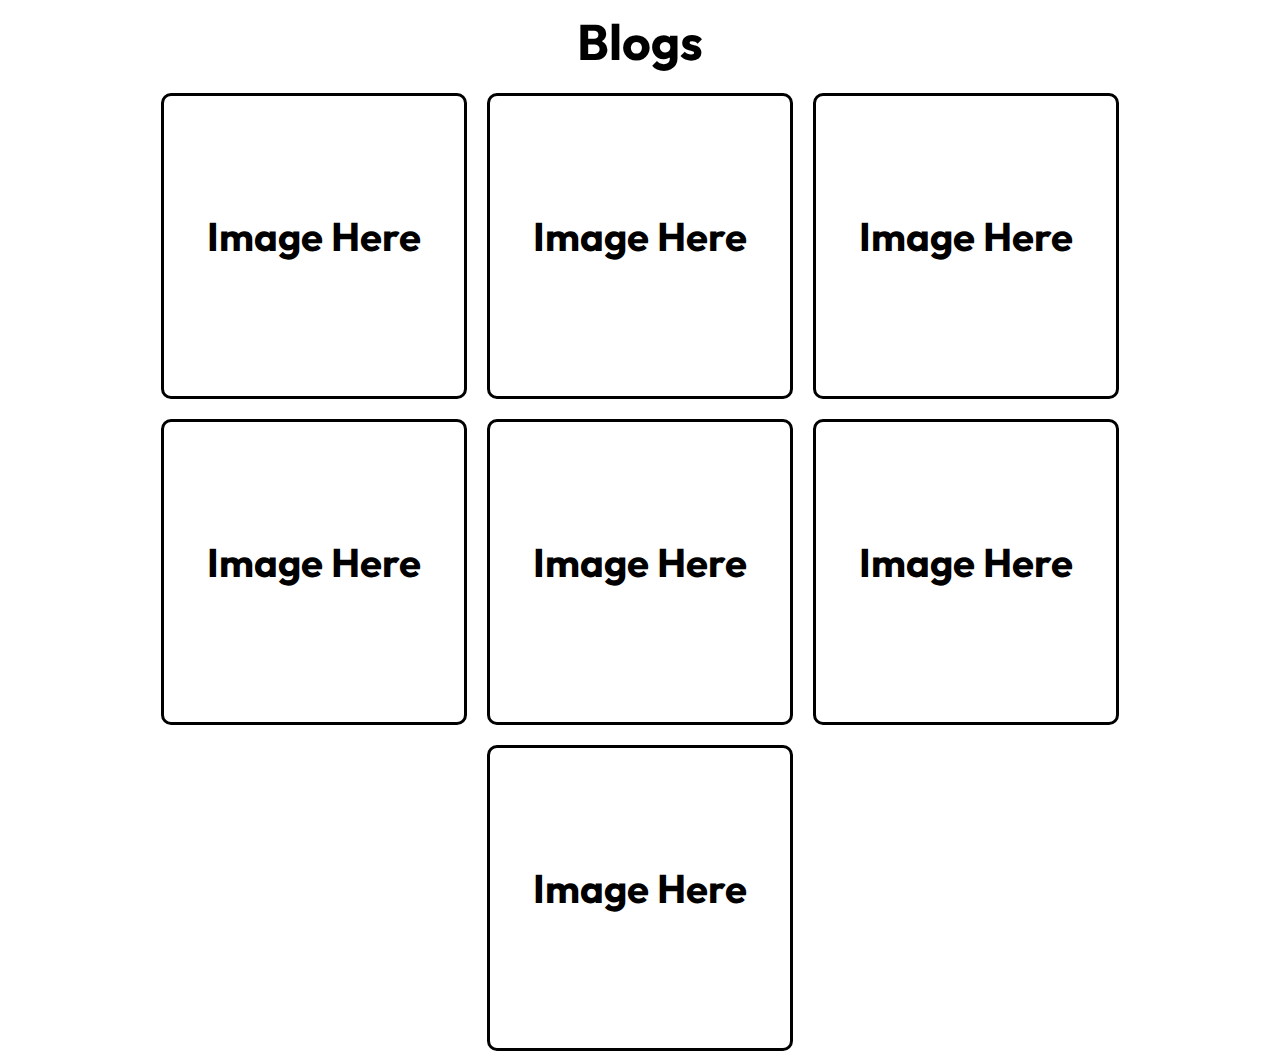
<file: blog.html>
<!DOCTYPE html>
<html lang="en">
<head>
    <meta charset="UTF-8">
    <meta name="viewport" content="width=device-width, initial-scale=1.0">
    <title>Colors Collection</title>
    <link rel="preconnect" href="https://fonts.googleapis.com">
    <link rel="preconnect" href="https://fonts.gstatic.com" crossorigin>
    <link href="https://fonts.googleapis.com/css2?family=Outfit:wght@100..900&display=swap" rel="stylesheet">
    <style>
        *{
            margin: 0;
            padding: 0;
        }
        .grid{
            width: 100%;
            height: 100%;
            display: flex;
            flex-wrap: wrap;
            justify-content: center;
        }
        .sm{
            border: 3px solid black;
            border-radius: 10px;
            margin: 10px 10px;
            /* background-color: red; */
            width: 300px;
            height: 300px;
            cursor: pointer;
            transition: 0.3s;

        }
        .s1{
            border: 3px solid black;
            border-radius: 10px;
            margin: 10px 10px;
            /* background-color: red; */
            width: 300px;
            height: 300px;
            cursor: pointer;
            transition: 0.3s;
        }
        h1{
            font-size: 50px;
            font-family: "Outfit", sans-serif;
            text-align: center;
            padding: 10px 10px;
            cursor: pointer;
        }

        .s1>h2{
            font-size: 40px;
            font-family: "Outfit", sans-serif;
            margin-top: 25px;
            position: relative;
            top: 30%;
            text-align: center;
        }
        .s1:hover{
            scale: 1.1;
        }
        #c8 h2{
            font-size: 50px;
            font-family: "Outfit", sans-serif;
            margin-left: 20px;
            margin-top: 20px;
            position: relative;
            top: 20%;
        }
    </style>
</head>
<body>
    <h1>Blogs</h1>
    <section class="grid">
    <div class="s1" id="c1"><h2>Image Here</h2></div>
    <div class="s1" id="c2"><h2>Image Here</h2></div>
    <div class="s1" id="c3"><h2>Image Here</h2></div>
    <div class="s1" id="c4"><h2>Image Here</h2></div>
    <div class="s1" id="c5"><h2>Image Here</h2></div>
    <div class="s1" id="c6"><h2>Image Here</h2></div>
    <div class="s1" id="c7"><h2>Image Here</h2></div>
</section>
</body>
</html>
</file>
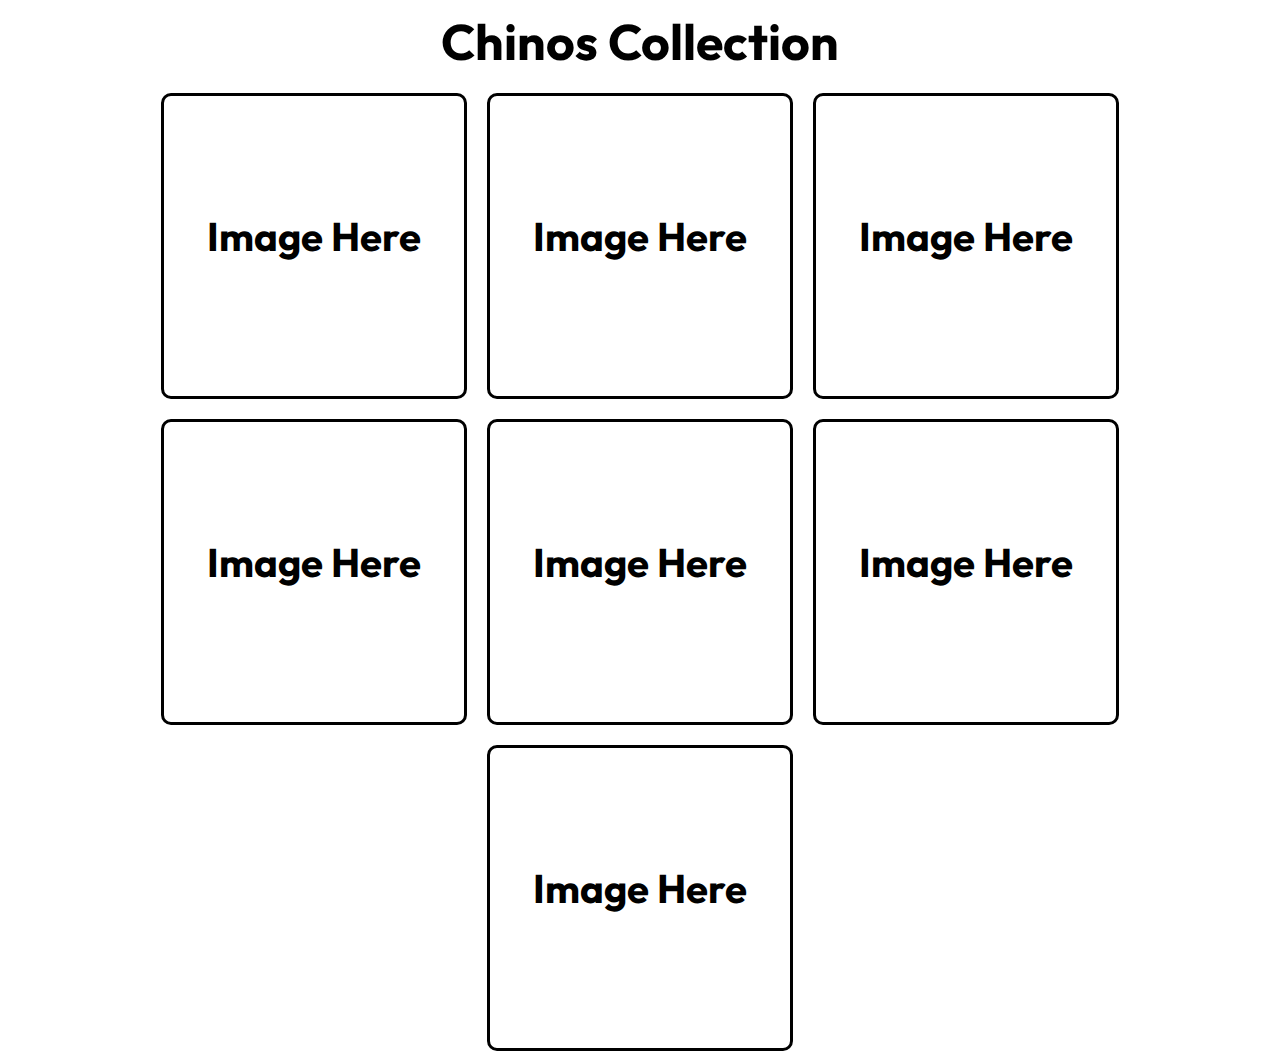
<file: chinos.html>
<!DOCTYPE html>
<html lang="en">
  <head>
    <meta charset="UTF-8" />
    <meta name="viewport" content="width=device-width, initial-scale=1.0" />
    <title>Tees Collection</title>
    <link rel="preconnect" href="https://fonts.googleapis.com" />
    <link rel="preconnect" href="https://fonts.gstatic.com" crossorigin />
    <link
      href="https://fonts.googleapis.com/css2?family=Outfit:wght@100..900&display=swap"
      rel="stylesheet"
    />
    <style>
      * {
        margin: 0;
        padding: 0;
      }
      .grid {
        width: 100%;
        height: 100%;
        display: flex;
        flex-wrap: wrap;
        justify-content: center;
      }
      .s1 {
        border: 3px solid black;
        border-radius: 10px;
        margin: 10px 10px;
        width: 300px;
        height: 300px;
        cursor: pointer;
        transition: 0.3s;
      }
      .s1>h2{
            font-size: 40px;
            font-family: "Outfit", sans-serif;
            margin-top: 25px;
            position: relative;
            top: 30%;
            text-align: center;
        }
      h1 {
        font-size: 50px;
        font-family: "Outfit", sans-serif;
        text-align: center;
        padding: 10px 10px;
        cursor: pointer;
      }
      img {
        object-fit: fill;
        overflow: hidden;
        border-radius: 6px;
        height: 300px;
        border-image-width: 2px;
        position: relative;
      }
      .s1:hover {
        scale: 1.1;
      }
    </style>
  </head>
  <body>
    <h1>Chinos Collection</h1>
    <section class="grid">
      <div class="s1" id="c1"><h2>Image Here</h2></div>
      <div class="s1" id="c2"><h2>Image Here</h2></div>
      <div class="s1" id="c3"><h2>Image Here</h2></div>
      <div class="s1" id="c4"><h2>Image Here</h2></div>
      <div class="s1" id="c5"><h2>Image Here</h2></div>
      <div class="s1" id="c6"><h2>Image Here</h2></div>
      <div class="s1" id="c7"><h2>Image Here</h2></div>
    </section>
  </body>
</html>
</file>
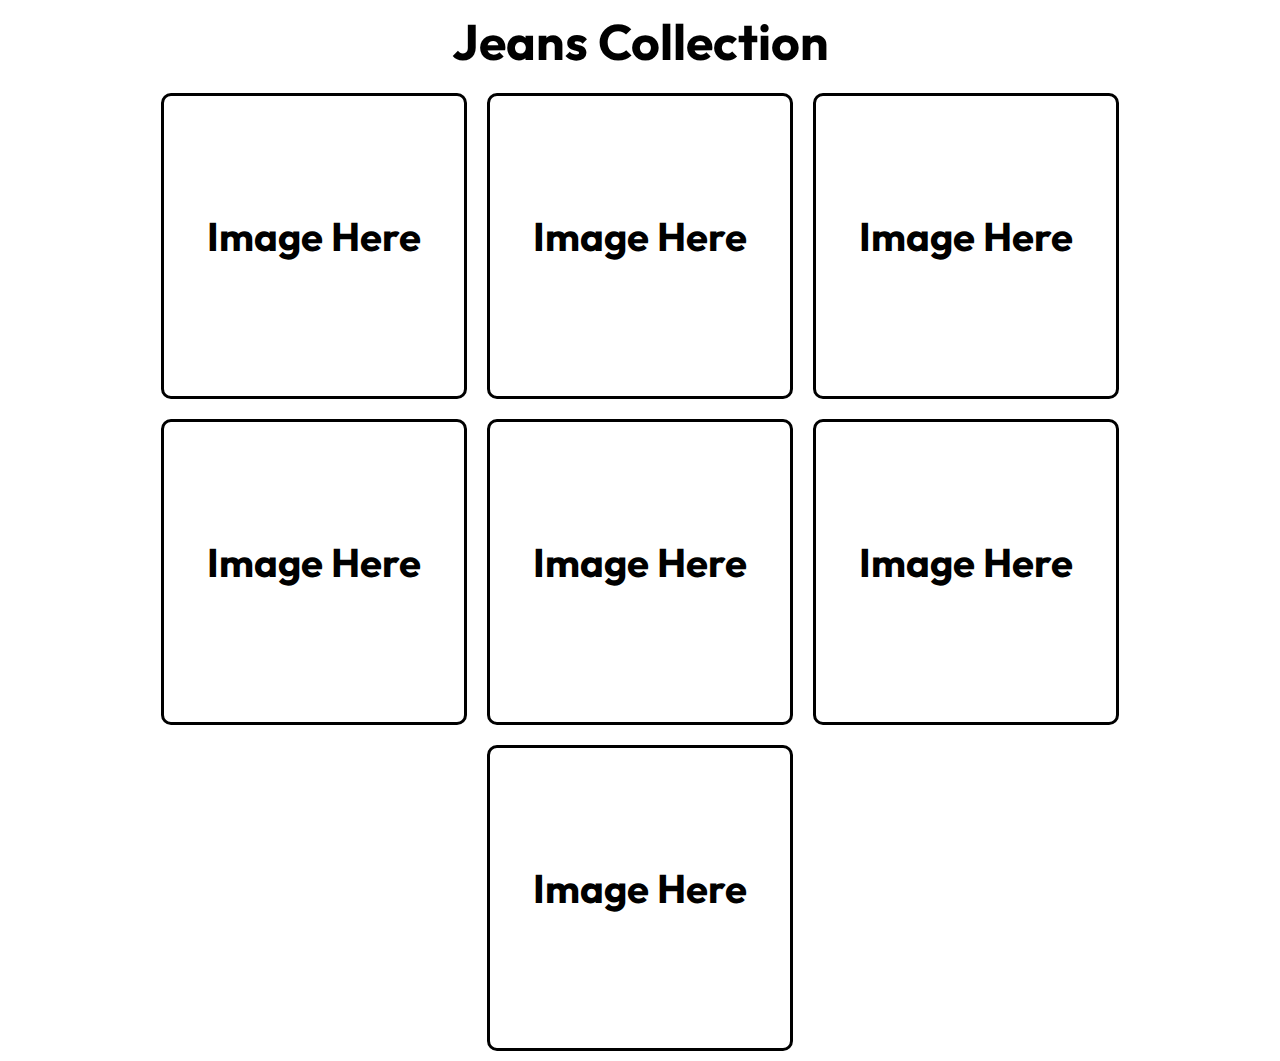
<file: color.html>
<!DOCTYPE html>
<html lang="en">
<head>
    <meta charset="UTF-8">
    <meta name="viewport" content="width=device-width, initial-scale=1.0">
    <title>Colors Collection</title>
    <link rel="preconnect" href="https://fonts.googleapis.com">
    <link rel="preconnect" href="https://fonts.gstatic.com" crossorigin>
    <link href="https://fonts.googleapis.com/css2?family=Outfit:wght@100..900&display=swap" rel="stylesheet">
    <style>
        *{
            margin: 0;
            padding: 0;
        }
        .grid{
            width: 100%;
            height: 100%;
            display: flex;
            flex-wrap: wrap;
            justify-content: center;
        }
        .sm{
            border: 3px solid black;
            border-radius: 10px;
            margin: 10px 10px;
            /* background-color: red; */
            width: 300px;
            height: 300px;
            cursor: pointer;
            transition: 0.3s;

        }
        .s1{
            border: 3px solid black;
            border-radius: 10px;
            margin: 10px 10px;
            /* background-color: red; */
            width: 300px;
            height: 300px;
            cursor: pointer;
            transition: 0.3s;
        }
        h1{
            font-size: 50px;
            font-family: "Outfit", sans-serif;
            text-align: center;
            padding: 10px 10px;
            cursor: pointer;
        }

        .s1>h2{
            font-size: 40px;
            font-family: "Outfit", sans-serif;
            margin-top: 25px;
            position: relative;
            top: 30%;
            text-align: center;
        }
        .s1:hover{
            scale: 1.1;
        }
        #c8 h2{
            font-size: 50px;
            font-family: "Outfit", sans-serif;
            margin-left: 20px;
            margin-top: 20px;
            position: relative;
            top: 20%;
        }
    </style>
</head>
<body>
    <h1>Jeans Collection</h1>
    <section class="grid">
    <div class="s1" id="c1"><h2>Image Here</h2></div>
    <div class="s1" id="c2"><h2>Image Here</h2></div>
    <div class="s1" id="c3"><h2>Image Here</h2></div>
    <div class="s1" id="c4"><h2>Image Here</h2></div>
    <div class="s1" id="c5"><h2>Image Here</h2></div>
    <div class="s1" id="c6"><h2>Image Here</h2></div>
    <div class="s1" id="c7"><h2>Image Here</h2></div>
</section>
</body>
</html>
</file>
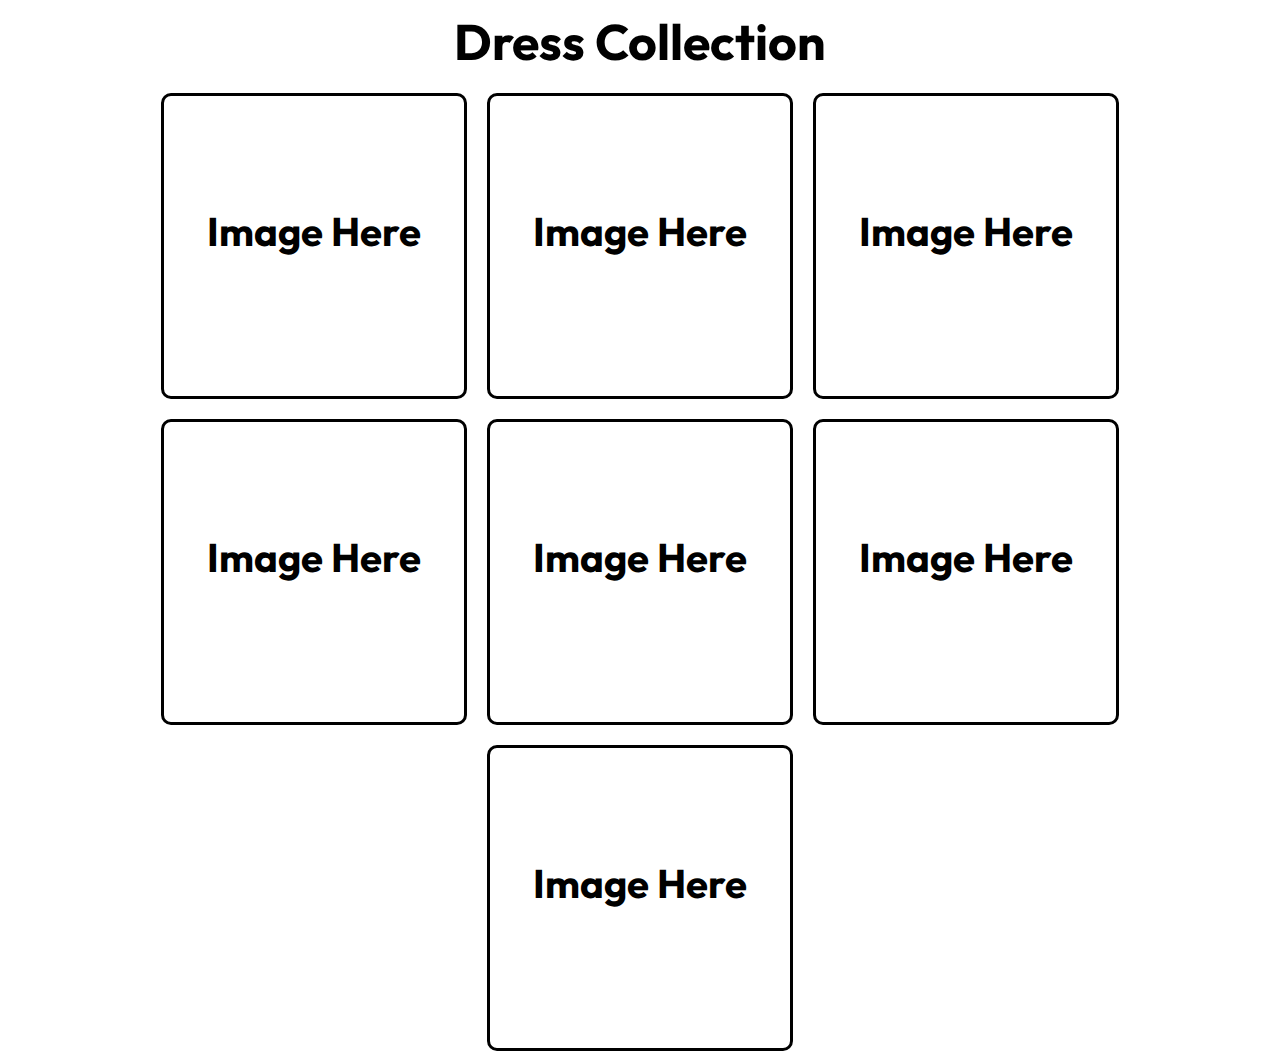
<file: design.html>
<!DOCTYPE html>
<html lang="en">
<head>
    <meta charset="UTF-8">
    <meta name="viewport" content="width=device-width, initial-scale=1.0">
    <title>Design Collection</title>
    <link rel="preconnect" href="https://fonts.googleapis.com">
    <link rel="preconnect" href="https://fonts.gstatic.com" crossorigin>
    <link href="https://fonts.googleapis.com/css2?family=Outfit:wght@100..900&display=swap" rel="stylesheet">
    <style>
        *{
            margin: 0;
            padding: 0;
        }
        .grid{
            width: 100%;
            height: 100%;
            display: flex;
            flex-wrap: wrap;
            justify-content: center;
        }
        .s1{
            border: 3px solid black;
            border-radius: 10px;
            margin: 10px 10px;
            width: 300px;
            height: 300px;
            cursor: pointer;
            transition: 0.3s;
        }
        .s1>h2{
            font-size: 40px;
            font-family: "Outfit", sans-serif;
            margin-top: 20px;
            position: relative;
            top: 30%;
            text-align: center;
        }
        h1{
            font-size: 50px;
            font-family: "Outfit", sans-serif;
            text-align: center;
            padding: 10px 10px;
            cursor: pointer;
        }
        img{
            object-fit: fill;
            overflow: hidden;
            border-radius: 6px;
            height: 300px;
            border-image-width: 2px;
            position: relative;
        }
        .s1:hover{
            scale: 1.1;
        }
    </style>
</head>
<body>
    <h1>Dress Collection</h1>
<section class="grid">
    <div class="s1" id="c1"><h2>Image Here</h2></div>
    <div class="s1" id="c2"><h2>Image Here</h2></div>
    <div class="s1" id="c3"><h2>Image Here</h2></div>
    <div class="s1" id="c4"><h2>Image Here</h2></div>
    <div class="s1" id="c5"><h2>Image Here</h2></div>
    <div class="s1" id="c6"><h2>Image Here</h2></div>
    <div class="s1" id="c7"><h2>Image Here</h2></div>
</section>
</body>
</html>
</file>
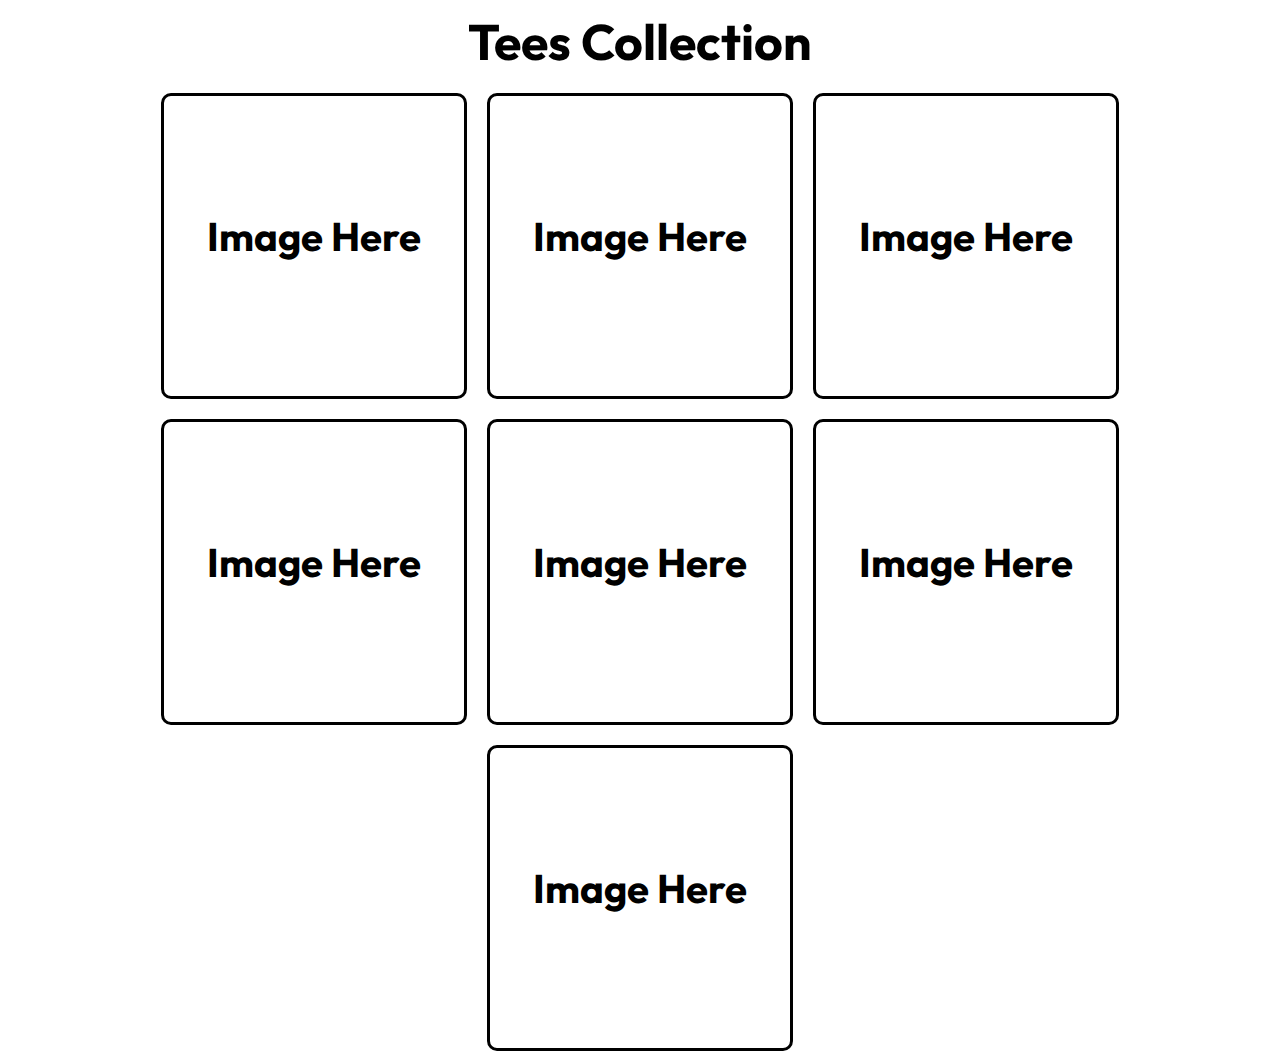
<file: tees.html>
<!DOCTYPE html>
<html lang="en">
  <head>
    <meta charset="UTF-8" />
    <meta name="viewport" content="width=device-width, initial-scale=1.0" />
    <title>Tees Collection</title>
    <link rel="preconnect" href="https://fonts.googleapis.com" />
    <link rel="preconnect" href="https://fonts.gstatic.com" crossorigin />
    <link
      href="https://fonts.googleapis.com/css2?family=Outfit:wght@100..900&display=swap"
      rel="stylesheet"
    />
    <style>
      * {
        margin: 0;
        padding: 0;
      }
      .grid {
        width: 100%;
        height: 100%;
        display: flex;
        flex-wrap: wrap;
        justify-content: center;
      }
      .s1 {
        border: 3px solid black;
        border-radius: 10px;
        margin: 10px 10px;
        width: 300px;
        height: 300px;
        cursor: pointer;
        transition: 0.3s;
      }
      .s1>h2{
            font-size: 40px;
            font-family: "Outfit", sans-serif;
            margin-top: 25px;
            position: relative;
            top: 30%;
            text-align: center;
        }
      h1 {
        font-size: 50px;
        font-family: "Outfit", sans-serif;
        text-align: center;
        padding: 10px 10px;
        cursor: pointer;
      }
      img {
        object-fit: fill;
        overflow: hidden;
        border-radius: 6px;
        height: 300px;
        border-image-width: 2px;
        position: relative;
      }
      .s1:hover {
        scale: 1.1;
      }
    </style>
  </head>
  <body>
    <h1>Tees Collection</h1>
    <section class="grid">
      <div class="s1" id="c1"><h2>Image Here</h2></div>
      <div class="s1" id="c2"><h2>Image Here</h2></div>
      <div class="s1" id="c3"><h2>Image Here</h2></div>
      <div class="s1" id="c4"><h2>Image Here</h2></div>
      <div class="s1" id="c5"><h2>Image Here</h2></div>
      <div class="s1" id="c6"><h2>Image Here</h2></div>
      <div class="s1" id="c7"><h2>Image Here</h2></div>
    </section>
  </body>
</html>
</file>
